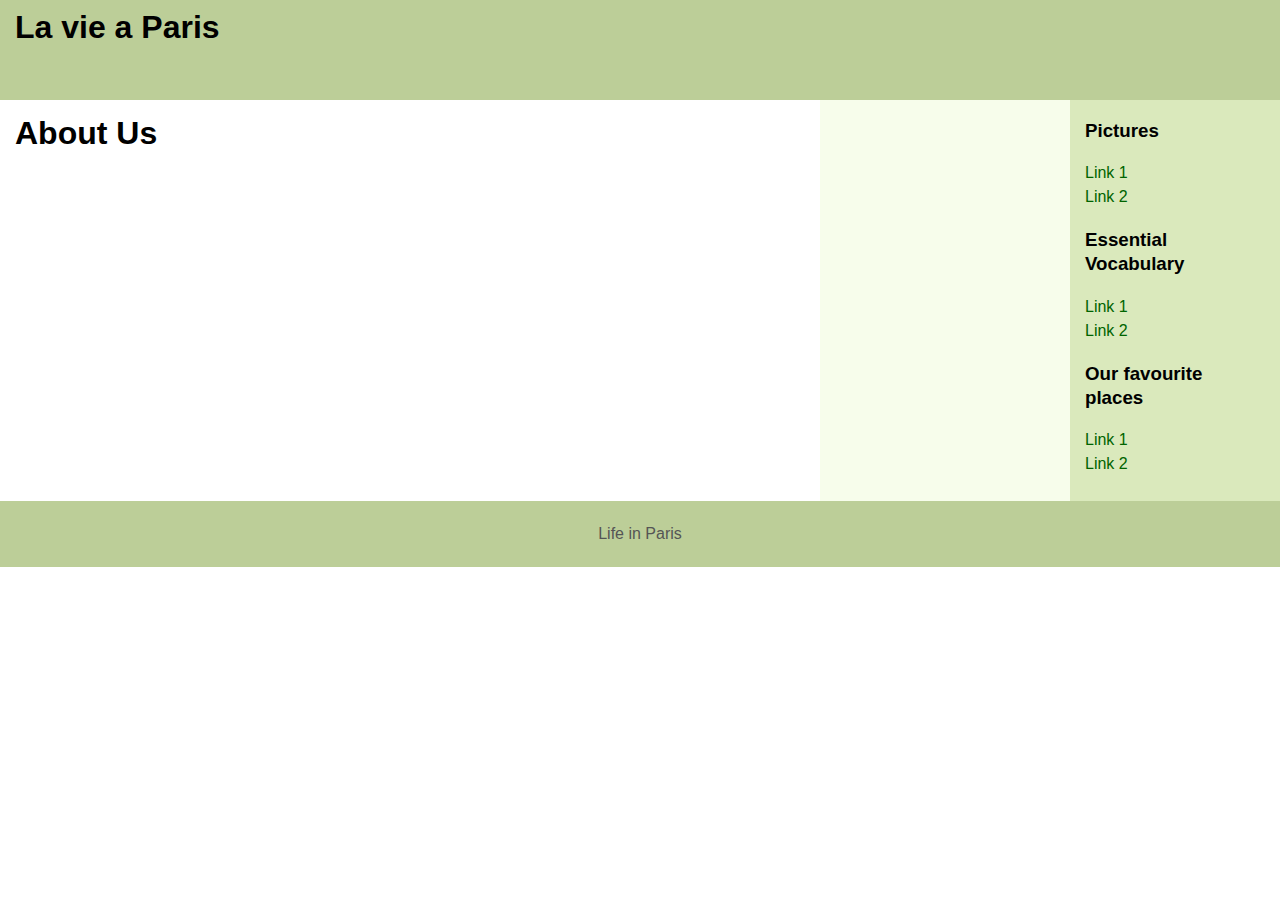
<file: About us.html>
<!DOCTYPE html>
<html>
	<head>
		<meta http-equiv="Content-Type" content="text/html; charset=UTF-8">
		<title>3 Column, Right Menus</title>
		<style type="text/css">
			body{
				margin:0;
				padding:0;
				font-family: Sans-Serif;
				line-height: 1.5em;
			}
			#header {
				background: #BCCE98;
				height: 100px;
			}
			#header h1 {
				margin: 0;
				padding-top: 15px;
			}
			#mainwrapper {
				overflow: hidden;
			}
			#contentwrapper{
				float: left;
				width: 100%;
			}
			#content {
				margin-right: 460px;
				padding-bottom: 10010px;
				margin-bottom: -10000px;
			}
			#leftmenu {
				float: left;
				width: 250px;
				margin-left: -460px;
				padding-bottom: 10010px;
				margin-bottom: -10000px;
				background: #F7FDEB;
			}
			#rightmenu {
				float: left;
				width: 210px;
				margin-left: -210px;
				padding-bottom: 10010px;
				margin-bottom: -10000px;
				background: #DAE9BC;
			}
			#footer{
				clear: left;
				width: 100%;
				background: #BCCE98;
				text-align: center;
				padding: 5px 0;
			}
			.innertube{
				margin: 15px;
				margin-top: 0;
			}
			p {
				color: #555;
			}
			nav ul {
				list-style-type: none;
				margin: 0;
				padding: 0;
			}
			nav ul a {
				color: darkgreen;
				text-decoration: none;
			}

		</style>
	</head>
	<body>
			<header id="header">
				<div class="innertube">
					<h1>La vie a Paris</h1>
				</div>
			</header>
		<div id="mainwrapper">
			<div id="contentwrapper">
				<div id="content">
					<div class="innertube">
						<h1>About Us</h1>
						<p><script>generateText(15)</script></p></div>
				</div>
			</div>

			<nav id="leftmenu">
				<div class="innertube">
					<p><script type="text/javascript">generateText(5)</script></p>
				</div>
			</nav>

			<nav id="rightmenu">
				<div class="innertube">
					<h3>Pictures</h3>
					<ul>
						<li><a href="#">Link 1</a></li>
						<li><a href="#">Link 2</a></li>
					</ul>
					<h3>Essential Vocabulary</h3>
					<ul>
						<li><a href="#">Link 1</a></li>
						<li><a href="#">Link 2</a></li>
					</ul>
					<h3>Our favourite places</h3>
					<ul>
						<li><a href="#">Link 1</a></li>
						<li><a href="#">Link 2</a></li>
					</ul>
				</div>
			</nav>
		</div>
			<footer id="footer">
				<div class="innertube">
					<p>Life in Paris</p>
				</div>
			</footer>

	</body>

</html>
</file>
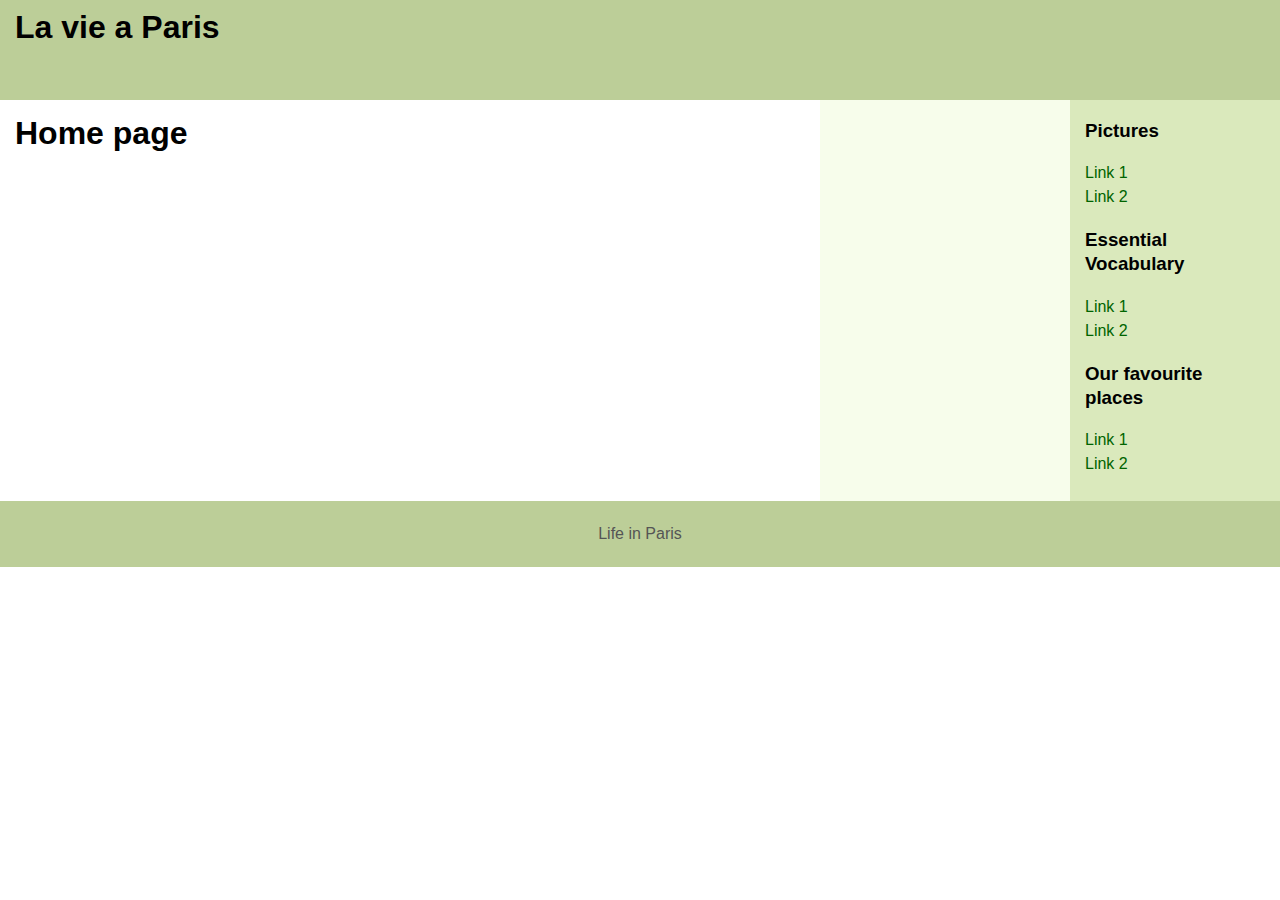
<file: HomePage.html>
<!DOCTYPE html>
<html>
	<head>
		<meta http-equiv="Content-Type" content="text/html; charset=UTF-8">
		<title>3 Column, Right Menus</title>
		<style type="text/css">
			body{
				margin:0;
				padding:0;
				font-family: Sans-Serif;
				line-height: 1.5em;
			}
			#header {
				background: #BCCE98;
				height: 100px;
			}
			#header h1 {
				margin: 0;
				padding-top: 15px;
			}
			#mainwrapper {
				overflow: hidden;
			}
			#contentwrapper{
				float: left;
				width: 100%;
			}
			#content {
				margin-right: 460px;
				padding-bottom: 10010px;
				margin-bottom: -10000px;
			}
			#leftmenu {
				float: left;
				width: 250px;
				margin-left: -460px;
				padding-bottom: 10010px;
				margin-bottom: -10000px;
				background: #F7FDEB;
			}
			#rightmenu {
				float: left;
				width: 210px;
				margin-left: -210px;
				padding-bottom: 10010px;
				margin-bottom: -10000px;
				background: #DAE9BC;
			}
			#footer{
				clear: left;
				width: 100%;
				background: #BCCE98;
				text-align: center;
				padding: 5px 0;
			}
			.innertube{
				margin: 15px;
				margin-top: 0;
			}
			p {
				color: #555;
			}
			nav ul {
				list-style-type: none;
				margin: 0;
				padding: 0;
			}
			nav ul a {
				color: darkgreen;
				text-decoration: none;
			}

		</style>
	</head>
	<body>
			<header id="header">
				<div class="innertube">
					<h1>La vie a Paris</h1>
				</div>
			</header>
		<div id="mainwrapper">
			<div id="contentwrapper">
				<div id="content">
					<div class="innertube">
						<h1>Home page</h1>
						<p><script>generateText(15)</script></p></div>
				</div>
			</div>

			<nav id="leftmenu">
				<div class="innertube">
					<p><script type="text/javascript">generateText(5)</script></p>
				</div>
			</nav>

			<nav id="rightmenu">
				<div class="innertube">
					<h3>Pictures</h3>
					<ul>
						<li><a href="#">Link 1</a></li>
						<li><a href="#">Link 2</a></li>
					</ul>
					<h3>Essential Vocabulary</h3>
					<ul>
						<li><a href="#">Link 1</a></li>
						<li><a href="#">Link 2</a></li>
					</ul>
					<h3>Our favourite places</h3>
					<ul>
						<li><a href="#">Link 1</a></li>
						<li><a href="#">Link 2</a></li>
					</ul>
				</div>
			</nav>
		</div>
			<footer id="footer">
				<div class="innertube">
					<p>Life in Paris</p>
				</div>
			</footer>

	</body>

</html>
</file>
